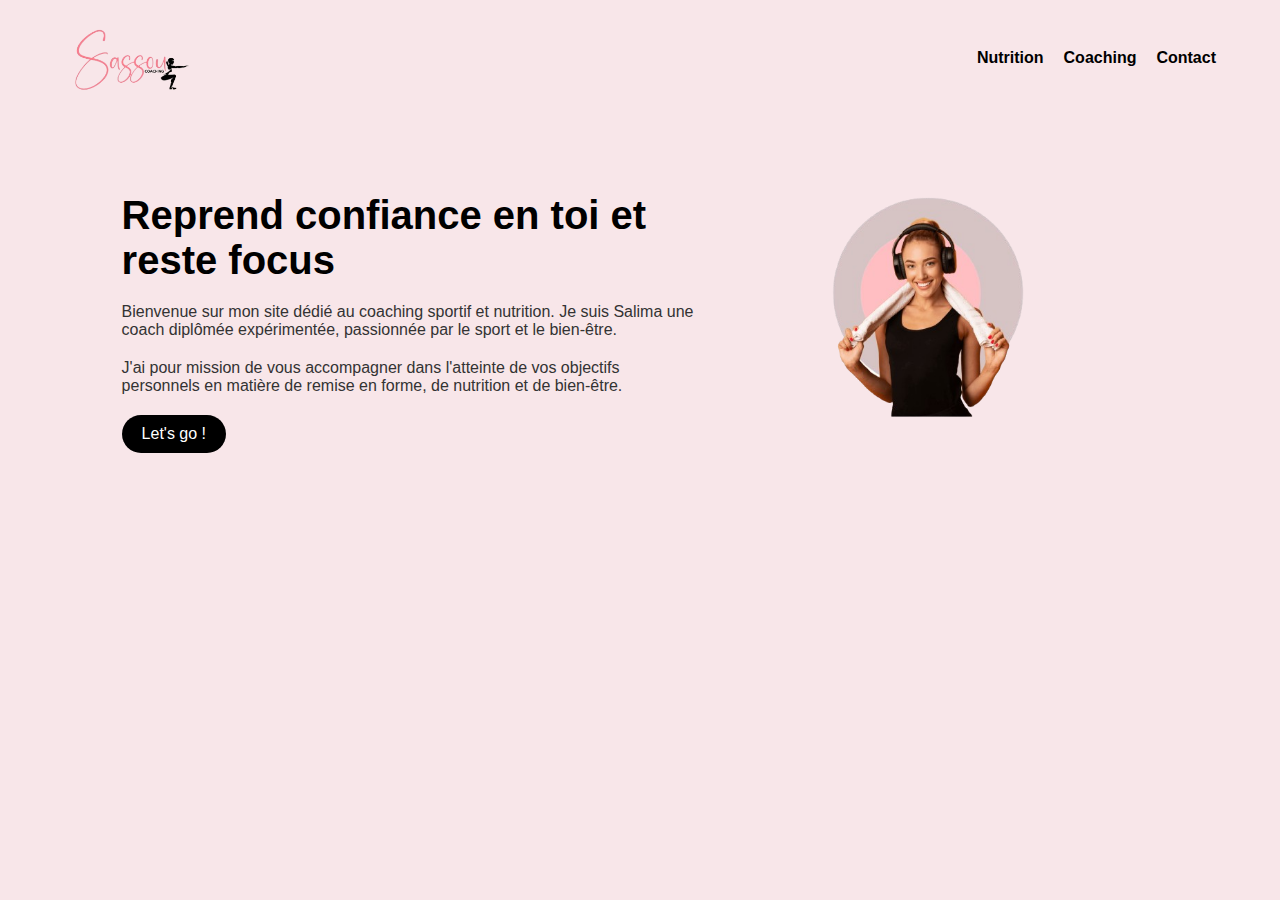
<file: index.html>
<!DOCTYPE html>
<html lang="fr">
<head>
    <meta charset="UTF-8">
    <meta name="viewport" content="width=device-width, initial-scale=1.0">
    <link rel="stylesheet" href="styles.css">
    <title>Sassou Coaching</title>
    
</head>
<body>
    <header>
        <img src="logo_officielle.png" alt="Sassou Coaching Logo" class="logo">
        <nav>
            <a href="#">Nutrition</a>
            <a href="#">Coaching</a>
            <a href="#">Contact</a>
        </nav>
    </header>

    <div class="intro">
        <div class="intro-text">
            <h1>Reprend confiance en toi et reste focus</h1>
            <p>
                Bienvenue sur mon site dédié au coaching sportif et nutrition. Je suis Salima une coach diplômée expérimentée, passionnée par le sport et le bien-être.
            </p>
            <p>
                J'ai pour mission de vous accompagner dans l'atteinte de vos objectifs personnels en matière de remise en forme, de nutrition et de bien-être.
            </p>
            <a href="#" class="btn">Let's go !</a>
        </div>
        <div class="intro-image">
            <img src="fond.png" alt="Salima's Image">
        </div>
    </div>
</body>
</html>
</file>
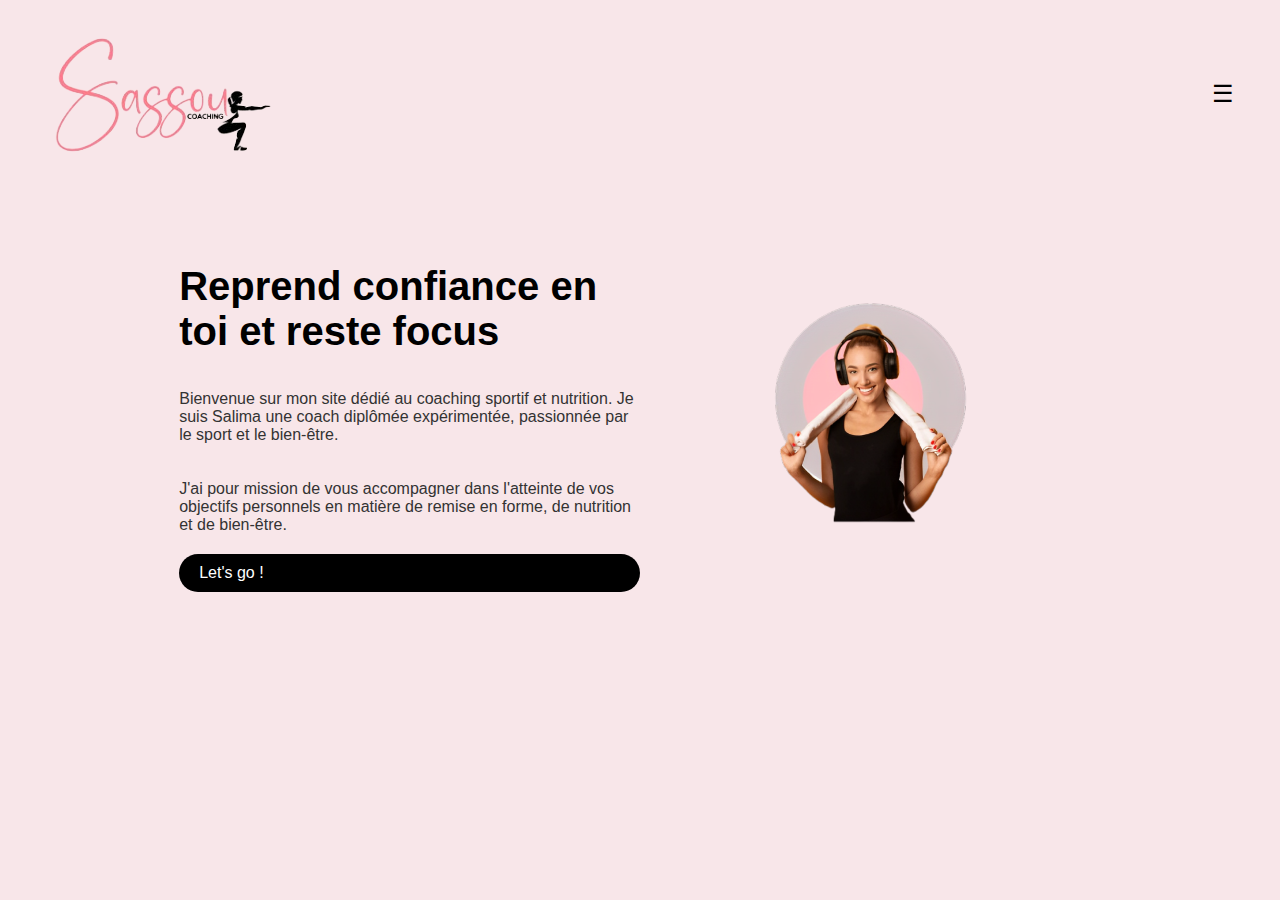
<file: front/index.html>
<!DOCTYPE html>
<html lang="fr">
<head>
    <meta charset="UTF-8">
    <meta name="viewport" content="width=device-width, initial-scale=1.0">
    <link rel="stylesheet" href="styles.css">
    <link href="https://fonts.googleapis.com/css2?family=Roboto:wght@400;500&display=swap" rel="stylesheet">
    <title>Sassou Coaching</title>
    
</head>
<body>
    <div class ="container">
        <nav id="navbar">
            <!-- Remplacez "assets\image\logo_officielle.png" par le chemin de votre logo et "Sassou Coaching" par le nom ou la description de votre société -->
            <a href="/" class="logo">
                <img src="assets\image\logo_officielle.png" alt="Sassou Coaching">
            </a>
    
            <!-- Bouton pour basculer l'affichage du menu -->
         <button class="toggle" aria-label="Ouvrir le menu"></button>
            <ul>
                <li><a href="#accueil">Accueil</a></li>
                <li><a href="#services">Services</a></li>
                <li><a href="#contact">Contact</a></li>
            </ul>
        </nav>

    <div class="intro">
        <div class="intro-text">
            <h1>Reprend confiance en toi et reste focus</h1>
            <p>
                Bienvenue sur mon site dédié au coaching sportif et nutrition. Je suis Salima une coach diplômée expérimentée, passionnée par le sport et le bien-être.
            </p>
            <p>
                J'ai pour mission de vous accompagner dans l'atteinte de vos objectifs personnels en matière de remise en forme, de nutrition et de bien-être.
            </p>
            <a href="#" class="btn">Let's go !</a>
        </div>
        <div class="intro-image">
            <img src="assets/image/fond.png" alt="Salima's Image">
        </div>
    </div>
    <script src="menu.js"></script>

</body>
</html>
</file>
<file: styles.css>
body {
            font-family: Arial, sans-serif;
            margin: 0;
            padding: 0;
            background-color: #f8e6e9;
        }

        header {
            display: flex;
            justify-content: space-between;
            align-items: center;
            padding: 20px 5%;
        }

        .logo {
            width: 150px;
        }

        nav {
            display: flex;
            gap: 20px;
        }

        nav a {
            text-decoration: none;
            color: #000;
            font-weight: bold;
        }

        .intro {
    padding: 50px 5%;
    display: flex;
    flex-direction: row; /* changé de column à row */
    align-items: center;
    justify-content: center;
}

@media (max-width: 768px) {
    .intro {
        flex-direction: column;
    }
}


        .intro-text {
            max-width: 50%;
        }

        .intro h1 {
            font-size: 2.5em;
            color: #000;
            margin-bottom: 20px;
        }

        .intro p {
            font-size: 1em;
            color: #333;
            margin-bottom: 20px;
        }

        .btn {
            display: inline-block;
            padding: 10px 20px;
            background-color: #000;
            color: #fff;
            text-decoration: none;
            border-radius: 25px;
        }

        .intro-image {
            max-width: 40%;
        }

        .intro-image img {
            width: 100%;
            border-radius: 50%;
        }

        .menu-toggle {
            background-color: #000;
            color: #fff;
            padding: 10px 15px;
            border-radius: 25px;
            cursor: pointer;
            display: none; /* Cachez-le par défaut sur les grands écrans */
        }
        
        .nav-menu {
            display: none; /* Cachez le menu par défaut */
        }
        
        @media (max-width: 768px) {
            .menu-toggle {
                display: block; /* Montrez le bouton "Menu" sur les petits écrans */
            }
        
            .nav-menu.active {
                display: flex; /* Montrez le menu si la classe "active" est ajoutée */
                flex-direction: column;
            }
        }
</file>
<file: front/styles.css>
/* ============================
   STYLES GÉNÉRAUX DU DOCUMENT
   ============================ */

   body {
    font-family: Arial, sans-serif;     /* Définir la police du corps du document */
    margin: 0;                          /* Supprimer les marges par défaut */
    padding: 0;                         /* Supprimer les paddings par défaut */
    background-color: #f8e6e9;         /* Couleur d'arrière-plan pour tout le document */
}

/* =====================
   BARRE DE NAVIGATION
   ===================== */

#navbar {
    width: 100%;                     /* Largeur de la barre de navigation */
    z-index: 10;                     /* Superpose la navbar aux autres éléments en cas de chevauchement */
    display: flex;                   /* Utiliser flexbox pour la mise en page des éléments enfants */
    justify-content: space-between;  /* Espacer les éléments enfants également */
    align-items: center;             /* Centrer les éléments enfants verticalement */
    padding: 10px 20px;              /* Padding autour de la navbar */
}

#navbar a, #navbar button {
    color: #000; /* Couleur du texte des liens et du bouton dans la navbar */
}

/* Liste déroulante de la navbar */
#navbar ul {
    display: none;                 /* Caché par défaut */
    list-style: none;              /* Supprimer les puces de la liste */
    flex-direction: column;        /* Organiser les éléments de la liste verticalement */
    gap: 10px;                     /* Espacement entre les éléments de la liste */
    position: fixed;               /* Position fixe pour qu'il reste en place lors du défilement */
    top: 0;                        /* Positionné en haut */
    left: auto;
    right: 0;                       /* Positionné à gauche */
    height: auto;                 /* Prendre toute la hauteur de la fenêtre */
    max-height: 100vh;
    width: 250px;                  /* Largeur du menu, à ajuster selon vos préférences */
    background-color: white;      /* Couleur d'arrière-plan du menu */
    padding: 10px;                 /* Padding autour du menu */
    border-right: 1px solid #ccc; /* Bordure à droite du menu */
    box-shadow: -2px 0px 10px rgba(0, 0, 0, 0.1); /* Negative value for the horizontal shadow */
    z-index: 1001;                 /* Plus élevé que l'overlay pour apparaître au-dessus */
    overflow-y: auto;              /* Barre de défilement vertical si nécessaire */
    transition: all 0.5s ease;
}
#navbar ul li {
    margin: 8px 0;
}

#navbar ul li a {
    text-decoration: none; /* Supprimez les soulignements */
    color: #333; /* Couleur de texte */
    padding: 10px 15px; /* Espacement interne pour un toucher plus facile */
    display: block; /* Permet à tout l'élément de réagir au toucher/clic */
    transition: background-color 0.3s ease; /* Transition douce pour le changement de couleur de fond */
}

#navbar ul li a:hover {
    background-color: #eee; /* Couleur de fond au survol */
}


#navbar a {
    color: #2c3e50;                     /* Couleur des liens dans la navbar */
    text-decoration: none;              /* Supprimer le soulignement des liens */
    padding: 10px 15px;                 /* Espacement autour des liens */
    display: block;                     /* Afficher les liens comme des blocs */
    transition: background-color 0.2s; /* Transition pour l'effet hover */
}

#navbar a:hover {
    background-color: #f2f2f2;         /* Couleur d'arrière-plan des liens lors du survol */
}

.toggle {
    background-color: transparent;     /* Bouton sans couleur d'arrière-plan */
    border: none;                      /* Supprimer la bordure du bouton */
    font-size: 24px;                   /* Taille de l'icône du bouton */
    color: #2c3e50;                    /* Couleur de l'icône du bouton */
    cursor: pointer;                   /* Afficher un curseur de main lors du survol */
    margin-right: 60px;                /* Espacement à droite du bouton */
}


.toggle::before {
    content: '☰';
}

.toggle.cross::before {
    content: '✖';
}

.overlay {
    position: fixed;
    top: 0;
    left: 0;
    height: 100%;
    width: 100%;
    background-color: rgba(0, 0, 0, 0.5);
    z-index: 999;
    display: none;
}



/* ====================
   SECTION INTRODUCTIVE
   ==================== */

.intro {
    padding: 50px 5%;                    /* Espacement autour de la section introductive */
    display: flex;                       /* Utiliser flexbox pour la mise en page des éléments enfants */
    flex-direction: row;                 /* Organiser les éléments enfants horizontalement */
    align-items: center;                 /* Centrer les éléments enfants verticalement */
    justify-content: center;             /* Centrer les éléments enfants horizontalement */
}

@media (max-width: 768px) {
    .intro {
        flex-direction: column;          /* Organiser les éléments enfants verticalement sur les petits écrans */
    }
}

.intro-text {
    max-width: 40%;                       /* Largeur maximale du texte */
    display: flex;                        /* Utiliser flexbox pour la mise en page des éléments enfants */
    flex-direction: column;               /* Organiser les éléments enfants verticalement */
    justify-content: center;              /* Centrer les éléments enfants verticalement */
    height: 100%;                         /* S'assurer que le contene
    /* S'assurer que le conteneur du texte prend toute la hauteur pour centrer le contenu verticalement */
    height: 100%;                         
}

.intro h1 {
    font-size: 2.5em;                     /* Taille du titre principal */
    color: #000;                          /* Couleur du titre principal */
    margin-bottom: 20px;                  /* Espacement sous le titre principal */
}

.intro p {
    font-size: 1em;                       /* Taille de la police du paragraphe */
    color: #333;                          /* Couleur du paragraphe */
    margin-bottom: 20px;                  /* Espacement sous le paragraphe */
}

.btn {
    display: inline-block;                /* Afficher le bouton comme un bloc inline */
    padding: 10px 20px;                   /* Espacement autour du bouton */
    background-color: #000;               /* Couleur d'arrière-plan du bouton */
    color: #fff;                          /* Couleur du texte du bouton */
    text-decoration: none;                /* Supprimer le soulignement du bouton (car c'est un lien) */
    border-radius: 25px;                  /* Rayon de la bordure pour des coins arrondis */
}

.intro-image {
    width: 40%;                           /* Largeur du conteneur de l'image */
}

.intro-image img {
    width: 100%;                          /* Faire en sorte que l'image prenne toute la largeur de son conteneur */
    border-radius: 50%;                   /* Arrondir les coins de l'image */
}
</file>
